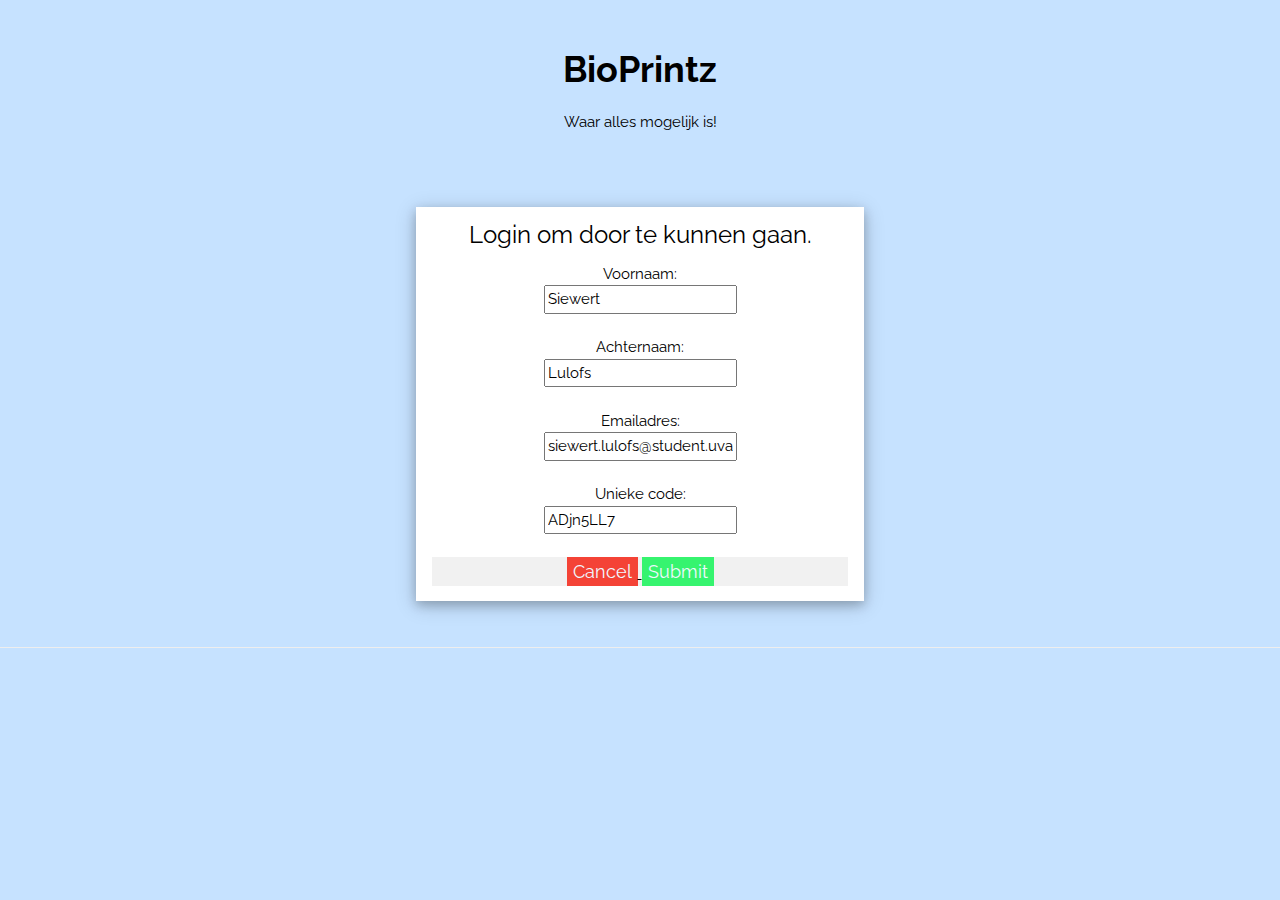
<file: login.html>
<html><head>
    <title>Bioprintz</title>
    <meta charset="UTF-8">
    <meta name="viewport" content="width=device-width, initial-scale=1">
    <link rel="stylesheet" href="https://www.w3schools.com/w3css/4/w3.css">
    <link rel="stylesheet" href="https://fonts.googleapis.com/css?family=Raleway">
    <link rel="style.css" href="style.css">
    <style>
    body,h1,h2,h3,h4,h5 {font-family: "Raleway", sans-serif}
    .center {
            margin: auto;
            width: 40%;
            padding: 10px;
            }
    </style>
    </head>
    <body style="background-color: #c6e2ff;">    
      <div class="w3-content" style="max-width:1400px">
        <!-- Header -->
        <header class="w3-container w3-center w3-padding-32"> 
          <a style="text-decoration:none" href=index.html><h1><b>BioPrintz</b></h1></a>
          <p>Waar alles mogelijk is!</p>

        </header>
      </div>
         <!-- Vierkante container-->
     <div class="w3-container w3-center">
      <div class="center">
       <div class="w3-card-4 w3-margin w3-white w3-center">
         <div class="w3-container w3-center">
          <h3>Login om door te kunnen gaan.</h3>
          <form action="/action_page.php">
            <label for="fname">Voornaam:</label><br>
            <input type="text" id="fname" value="Siewert"><br><br>
            <label for="fname">Achternaam:</label><br>
            <input type="text" id="fname" value="Lulofs"><br><br>
            <label for="fname">Emailadres:</label><br>
            <input type="text" id="fname" value="siewert.lulofs@student.uva.nl"><br><br>
            <label for="fname">Unieke code:</label><br>
            <input type="text" id="fname" value="ADjn5LL7"><br><br>
            <div class="container" style="background-color:#f1f1f1">
              <a class="btn1" href="index.html">
                <button  type="button" class="cancelbtn"><style>.cancelbtn {background-color: #f44336;  border: none;font-size:18px;color:aliceblue;}</style>Cancel</button>
            </a>
              <a class="btn2" href="account.html">
                <button type="button" class="submitbtn"><style>.submitbtn {background-color: #36f46f;  border: none;font-size:18px;color:aliceblue;}</style>Submit</button>
              </a>
            </div>
          </form> 
        </div>
       </div>
       </div>
      </div>
     <hr>
     </body>
</html>
</file>
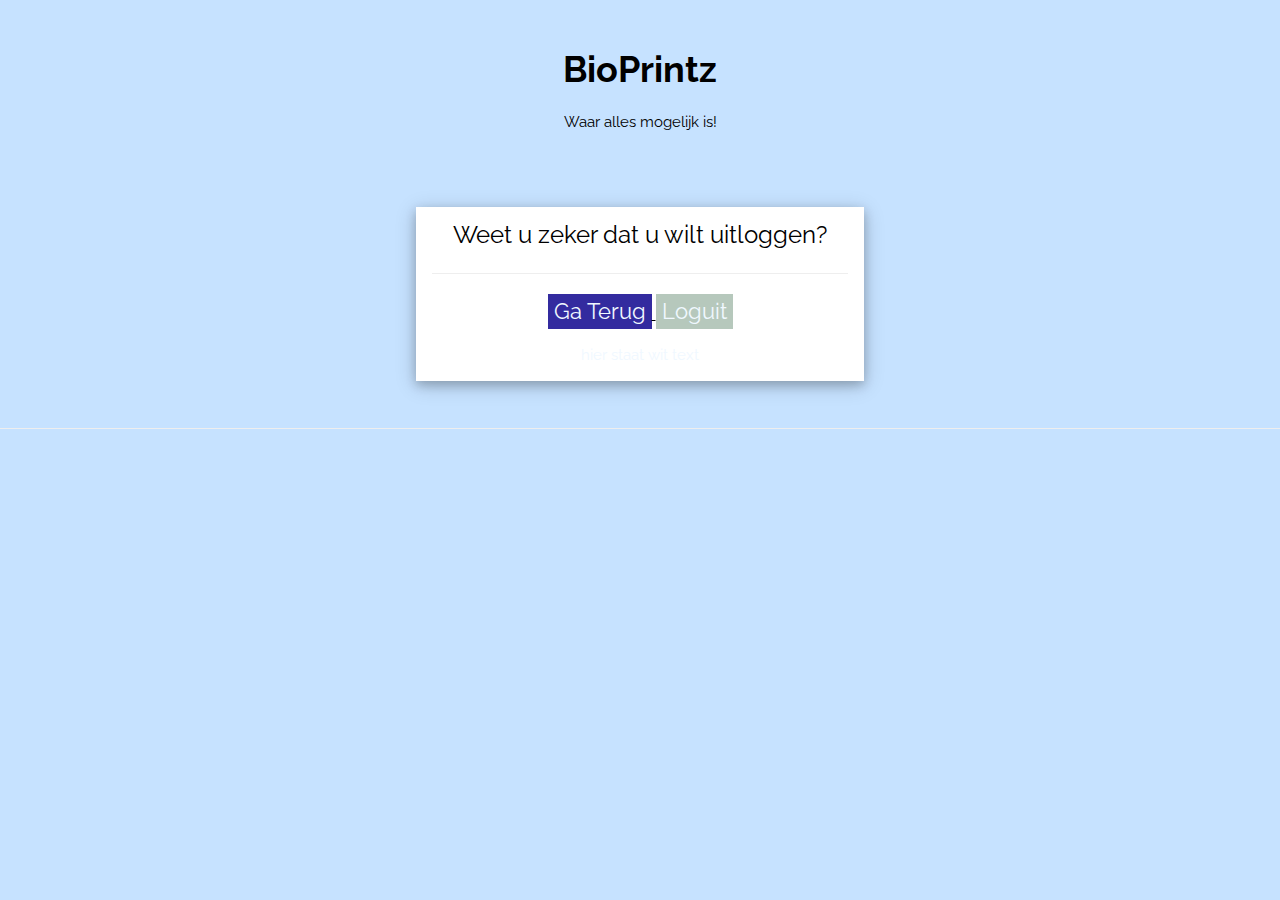
<file: logout.html>
<html><head>
    <title>Bioprintz</title>
    <meta charset="UTF-8">
    <meta name="viewport" content="width=device-width, initial-scale=1">
    <link rel="stylesheet" href="https://www.w3schools.com/w3css/4/w3.css">
    <link rel="stylesheet" href="https://fonts.googleapis.com/css?family=Raleway">
    <link rel="style.css" href="style.css">
    <style>
    body,h1,h2,h3,h4,h5 {font-family: "Raleway", sans-serif}
    .center {
            margin: auto;
            width: 40%;
            padding: 10px;
            }
    </style>
    </head>
    <body style="background-color: #c6e2ff;">    
      <div class="w3-content" style="max-width:1400px">
        <!-- Header -->
        <header class="w3-container w3-center w3-padding-32"> 
          <h1><b>BioPrintz</b></h1></a>
          <p>Waar alles mogelijk is!</p>

        </header>
      </div>
         <!-- Vierkante container-->
     <div class="w3-container w3-center">
      <div class="center">
       <div class="w3-card-4 w3-margin w3-white w3-center">
        <div class="w3-container w3-center">
          <div>
            <h3>Weet u zeker dat u wilt uitloggen?</h3>
          </div>
          <hr>
          <div class="container" style="background-color:#ffffff">
            <a class="btn1" href="account.html">
              <button  type="button" class="cancelbtn"><style>.cancelbtn {background-color: #332b9f;  border: none;font-size:22px;color:aliceblue;}</style>Ga Terug</button>
          </a>
            <a class="btn2" href="index.html">
              <button type="button" class="submitbtn"><style>.submitbtn {background-color: #b6c8bc;  border: none;font-size:22px;color:aliceblue;}</style>Loguit</button>
            </a>
          </div>
          <p style="color:aliceblue;">hier staat wit text</p>
        </div>
       </div>
       </div>
      </div>
     <hr>
     </body>
</html>
</file>
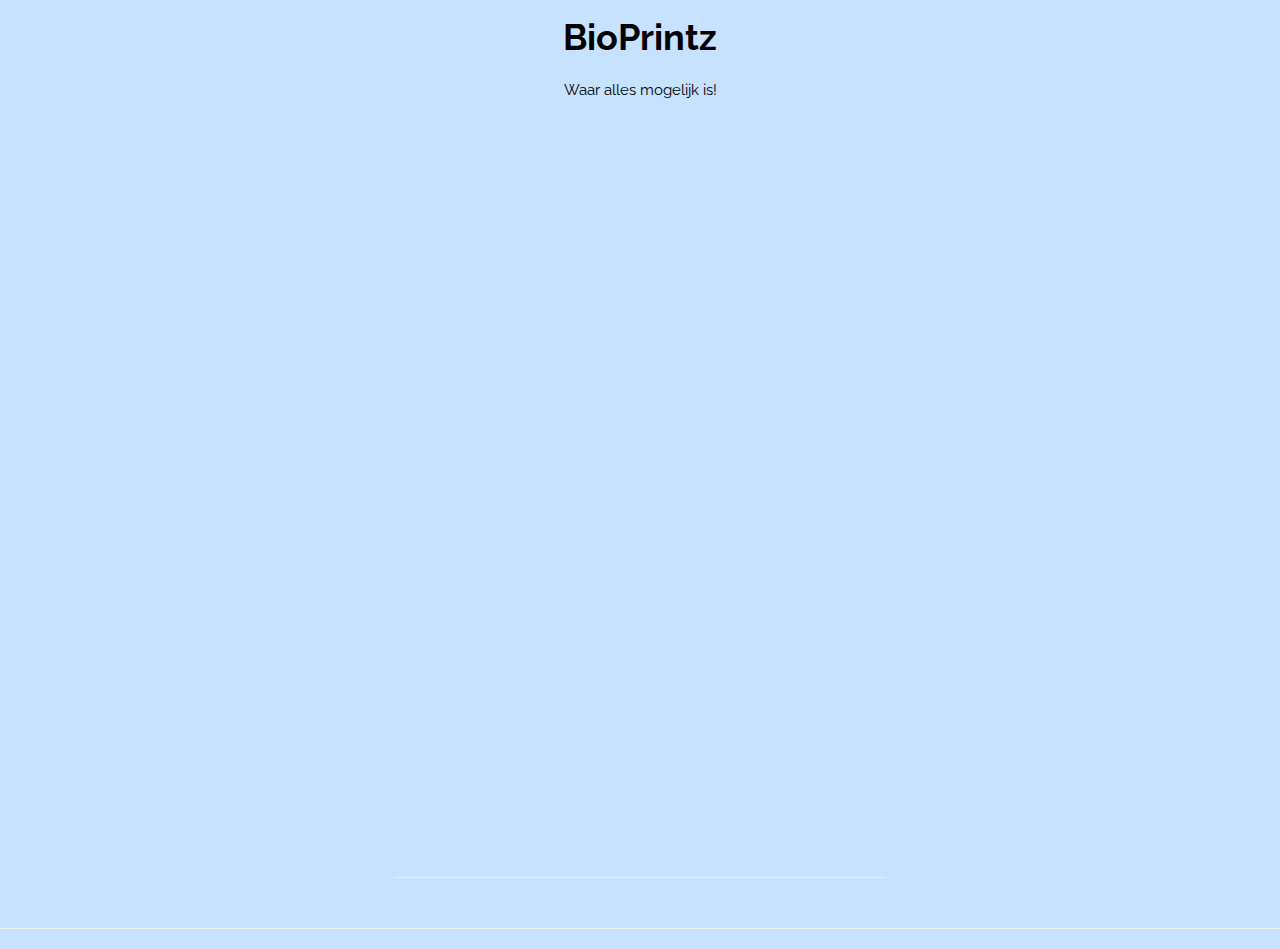
<file: proce.html>
<html><head>
  <title>Bioprintz</title>
  <meta charset="UTF-8">
  <meta name="viewport" content="width=device-width, initial-scale=1">
  <link rel="stylesheet" href="https://www.w3schools.com/w3css/4/w3.css">
  <link rel="stylesheet" href="https://fonts.googleapis.com/css?family=Raleway">
  <style>
  body,h1,h2,h3,h4,h5 {font-family: "Raleway", sans-serif}
  .center {
margin: auto;
width: 40%;
padding: 10px;
}
  </style>
  </head>
  <body style="background-color: #c6e2ff;">    
    <div class="w3-content" style="max-width:1400px">
      <!-- Header -->
      <header class="w3-container w3-center"> 
        <a style="text-decoration:none" href=index.html><h1><b>BioPrintz</b></h1></a>
        <p>Waar alles mogelijk is!</p>

      </header>
    </div>
       <!-- Vierkante container-->
   <div class="container center" style="float: center;">
    <iframe src="https://prezi.com/p/embed/iuLgCubgsUJ0J1Y81sVd/" style="position:relative;right :150px;" id="iframe_container" frameborder="0" webkitallowfullscreen="" mozallowfullscreen="" allowfullscreen="" allow="autoplay; fullscreen" height="730" width="950"></iframe>
      <hr>
    </div>
   <hr>
   </body>
</html>
</file>
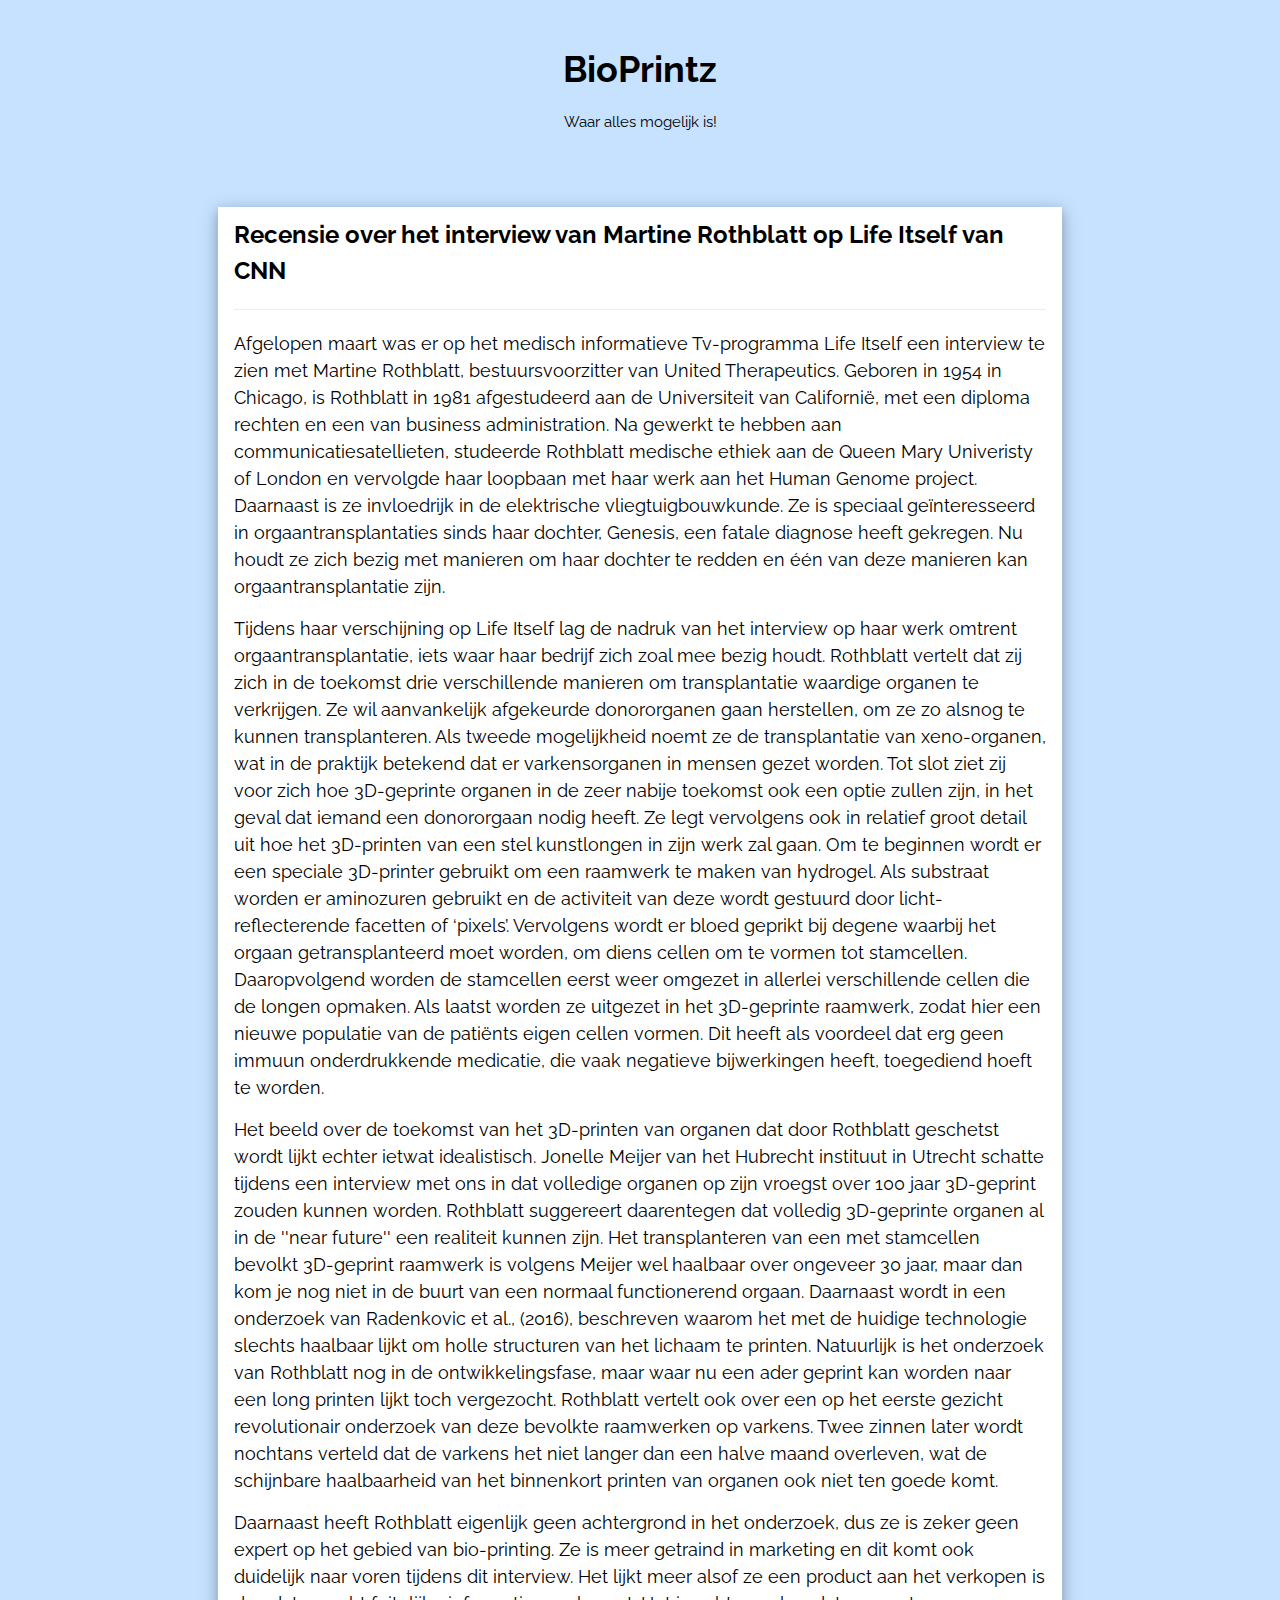
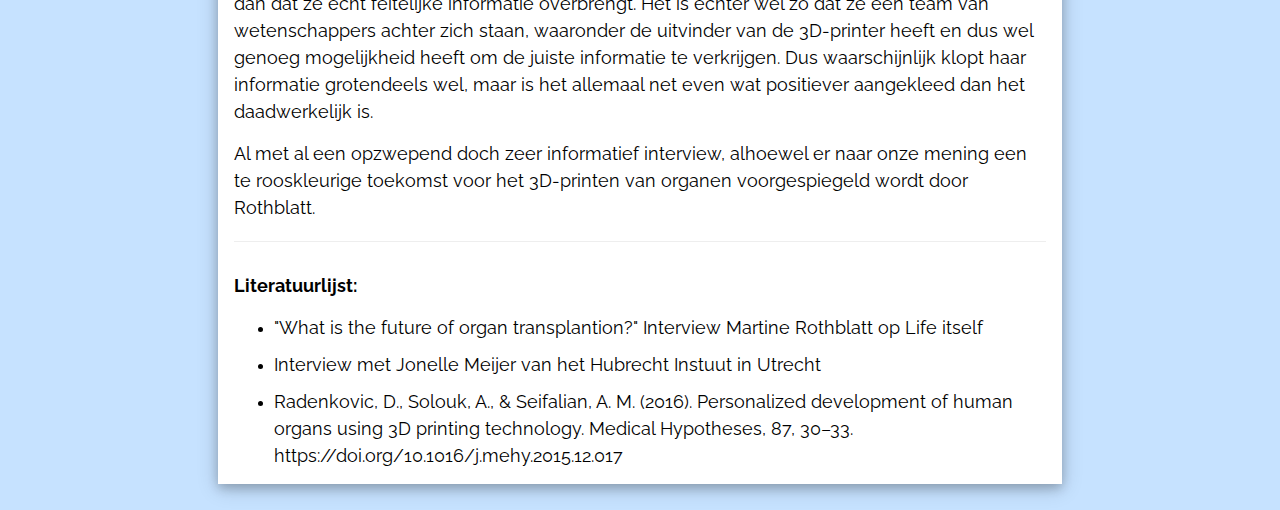
<file: recensie.html>
<html><head>
    <title>Bioprintz</title>
    <meta charset="UTF-8">
    <meta name="viewport" content="width=device-width, initial-scale=1">
    <link rel="stylesheet" href="https://www.w3schools.com/w3css/4/w3.css">
    <link rel="stylesheet" href="https://fonts.googleapis.com/css?family=Raleway">
    <link rel="style.css" href="style.css">
    <style>
    body,h1,h2,h3,h4,h5 {font-family: "Raleway", sans-serif}
    .center {
  margin: auto;
  width: 40%;
  padding: 10px;
}
    .center2{
        margin: auto;
        width: 70%;
        padding: 10px;
    }

    </style>
    </head>
    <body style="background-color: #c6e2ff;">    
      <div class="w3-content" style="max-width:1400px">
        <!-- Header -->
        <header class="w3-container w3-center w3-padding-32"> 
          <a style="text-decoration:none" href=index.html><h1><b>BioPrintz</b></h1></a>
          <p>Waar alles mogelijk is!</p>
        </header>
      </div>
         <!-- Vierkante container-->
     
        <div class="center2"> 
            <div class="w3-card-4 w3-margin w3-white w3-center">
                <div class="w3-container w3-left-align">
                 <h3><b>Recensie over het interview van Martine Rothblatt op Life Itself van CNN </b></h3>
                 <hr>
                <p><h5>
                  Afgelopen maart was er op het medisch informatieve Tv-programma Life Itself een interview te zien met Martine Rothblatt, bestuursvoorzitter van United Therapeutics. Geboren in 1954 in Chicago, is Rothblatt in 1981 afgestudeerd aan de Universiteit van Californië, met een diploma rechten en een van business administration. Na gewerkt te hebben aan communicatiesatellieten, studeerde Rothblatt medische ethiek aan de Queen Mary Univeristy of London en vervolgde haar loopbaan met haar werk aan het Human Genome project. Daarnaast is ze invloedrijk in de elektrische vliegtuigbouwkunde. Ze is speciaal geïnteresseerd in orgaantransplantaties sinds haar dochter, Genesis, een fatale diagnose heeft gekregen. Nu houdt ze zich bezig met manieren om haar dochter te redden en één van deze manieren kan orgaantransplantatie zijn. 
                </h5></p>
                <p><h5>
                  Tijdens haar verschijning op Life Itself lag de nadruk van het interview op haar werk omtrent orgaantransplantatie, iets waar haar bedrijf zich zoal mee bezig houdt. Rothblatt vertelt dat zij zich in de toekomst drie verschillende manieren om transplantatie waardige organen te verkrijgen. Ze wil aanvankelijk afgekeurde donororganen gaan herstellen, om ze zo alsnog te kunnen transplanteren. Als tweede mogelijkheid noemt ze de transplantatie van xeno-organen, wat in de praktijk betekend dat er varkensorganen in mensen gezet worden. Tot slot ziet zij voor zich hoe 3D-geprinte organen in de zeer nabije toekomst ook een optie zullen zijn, in het geval dat iemand een donororgaan nodig heeft. Ze legt vervolgens ook in relatief groot detail uit hoe het 3D-printen van een stel kunstlongen in zijn werk zal gaan. Om te beginnen wordt er een speciale 3D-printer gebruikt om een raamwerk te maken van hydrogel. Als substraat worden er aminozuren gebruikt en de activiteit van deze wordt gestuurd door licht-reflecterende facetten of ‘pixels’. Vervolgens wordt er bloed geprikt bij degene waarbij het orgaan getransplanteerd moet worden, om diens cellen om te vormen tot stamcellen. Daaropvolgend worden de stamcellen eerst weer omgezet in allerlei verschillende cellen die de longen opmaken. Als laatst worden ze uitgezet in het 3D-geprinte raamwerk, zodat hier een nieuwe populatie van de patiënts eigen cellen vormen. Dit heeft als voordeel dat erg geen immuun onderdrukkende medicatie, die vaak negatieve bijwerkingen heeft, toegediend hoeft te worden.  
                </h5></p>
                <p><h5>
                  Het beeld over de toekomst van het 3D-printen van organen dat door Rothblatt geschetst wordt lijkt echter ietwat idealistisch. Jonelle Meijer van het Hubrecht instituut in Utrecht schatte tijdens een interview met ons in dat volledige organen op zijn vroegst over 100 jaar 3D-geprint zouden kunnen worden. Rothblatt suggereert daarentegen dat volledig 3D-geprinte organen al in de ''near future'' een realiteit kunnen zijn. Het transplanteren van een met stamcellen bevolkt 3D-geprint raamwerk is volgens Meijer wel haalbaar over ongeveer 30 jaar, maar dan kom je nog niet in de buurt van een normaal functionerend orgaan. Daarnaast wordt in een onderzoek van Radenkovic et al., (2016), beschreven waarom het met de huidige technologie slechts haalbaar lijkt om holle structuren van het lichaam te printen. Natuurlijk is het onderzoek van Rothblatt nog in de ontwikkelingsfase, maar waar nu een ader geprint kan worden naar een long printen lijkt toch vergezocht. Rothblatt vertelt ook over een op het eerste gezicht revolutionair onderzoek van deze bevolkte raamwerken op varkens. Twee zinnen later wordt nochtans verteld dat de varkens het niet langer dan een halve maand overleven, wat de schijnbare haalbaarheid van het binnenkort printen van organen ook niet ten goede komt. 
                </h5></p>
                <p><h5>
                  Daarnaast heeft Rothblatt eigenlijk geen achtergrond in het onderzoek, dus ze is zeker geen expert op het gebied van bio-printing. Ze is meer getraind in marketing en dit komt ook duidelijk naar voren tijdens dit interview. Het lijkt meer alsof ze een product aan het verkopen is dan dat ze echt feitelijke informatie overbrengt. Het is echter wel zo dat ze een team van wetenschappers achter zich staan, waaronder de uitvinder van de 3D-printer heeft en dus wel genoeg mogelijkheid heeft om de juiste informatie te verkrijgen. Dus waarschijnlijk klopt haar informatie grotendeels wel, maar is het allemaal net even wat positiever aangekleed dan het daadwerkelijk is.  
                </h5></p>
                <p><h5>
                  Al met al een opzwepend doch zeer informatief interview, alhoewel er naar onze mening een te rooskleurige toekomst voor het 3D-printen van organen voorgespiegeld wordt door Rothblatt.  </h5></p>
                  <hr>
               </div>
               <div class="w3-container w3-left-align">
                <h5><b>Literatuurlijst:</b></h5>
                <ul>
                  <li><h5>"What is the future of organ transplantion?" Interview Martine Rothblatt op Life itself</h5></li>
                  <li><h5>Interview met Jonelle Meijer van het Hubrecht Instuut in Utrecht</h5></li>
                  <li><h5>Radenkovic, D., Solouk, A., & Seifalian, A. M. (2016). Personalized development of human organs using 3D printing technology. Medical Hypotheses, 87, 30–33. https://doi.org/10.1016/j.mehy.2015.12.017 </h5></li>
                </ul>
               </div>
              </div>
        </div>
    
    </body>
</html>
</file>
<file: style.css>
body{
    max-width:900px;
}
div{
    position: relative;
}
.container3{
    float:center;
    text-align: center;
    width:900px;
    background-color: #fff9f9;
    border-radius: 5px;
    padding: 10px;
    margin: 10px 0;
}
       
.container2{
    float:left;
    width:450px;
    border: 2px solid #dedede;
    background-color: #f1f1f1;
    border-radius: 5px;
    padding: 10px;
    margin: 10px 0;
}
.container2-darker{
    float:right;
    width:450px;
    border:2px solid #bbb9b9;
    background-color: #ddd;
    border-radius: 5px;
    padding: 10px;
    margin: 10px 0;
}
.container2 img {
float: left;
max-width: 60px;
height: 40px;
width: 100%;
margin-right: 20px;
border-radius: 50%;
}
.container2-darker img {
float: right;
max-width: 60px;
height: 40px;
width: 100%;
margin-right: 20px;
border-radius: 50%;
}  
.time-left{
float: left;
color: #ddd;
}
.time-right{
float: right;
color: #f0e9e9;
}
</file>
